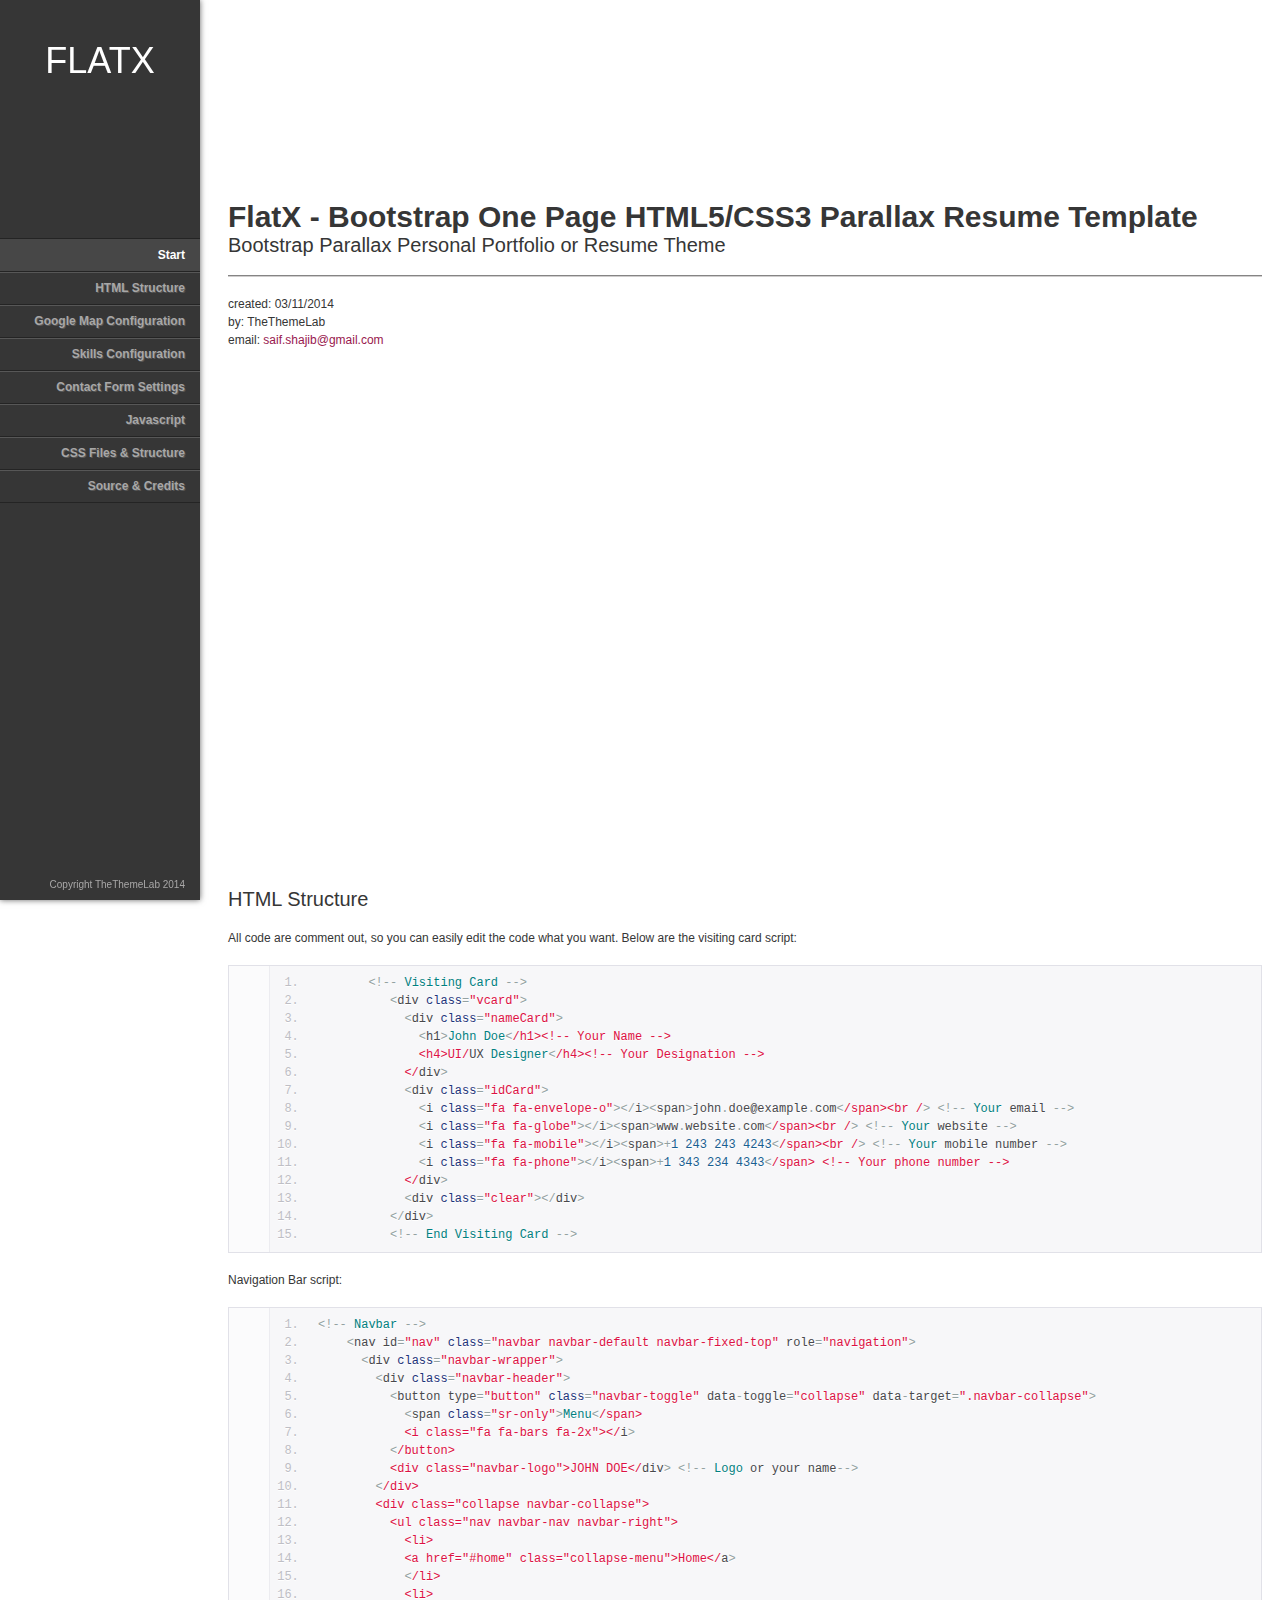
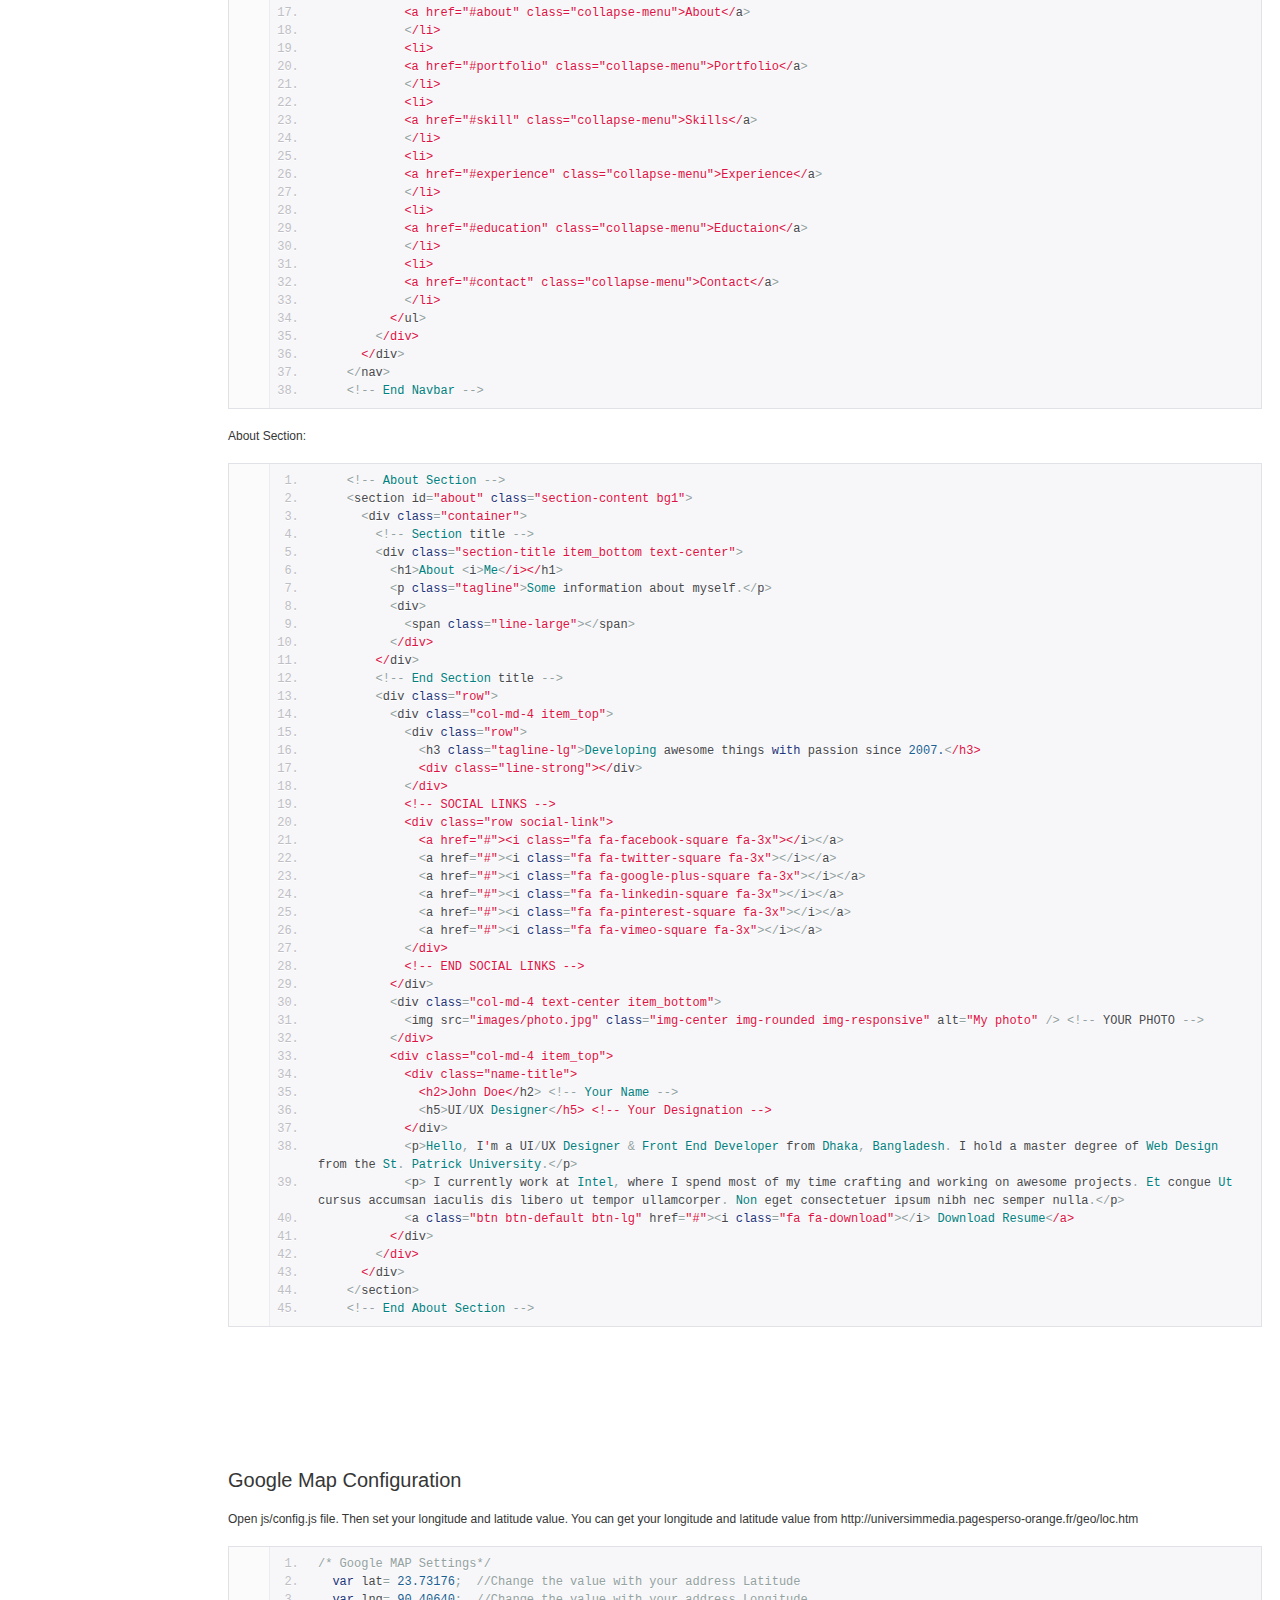
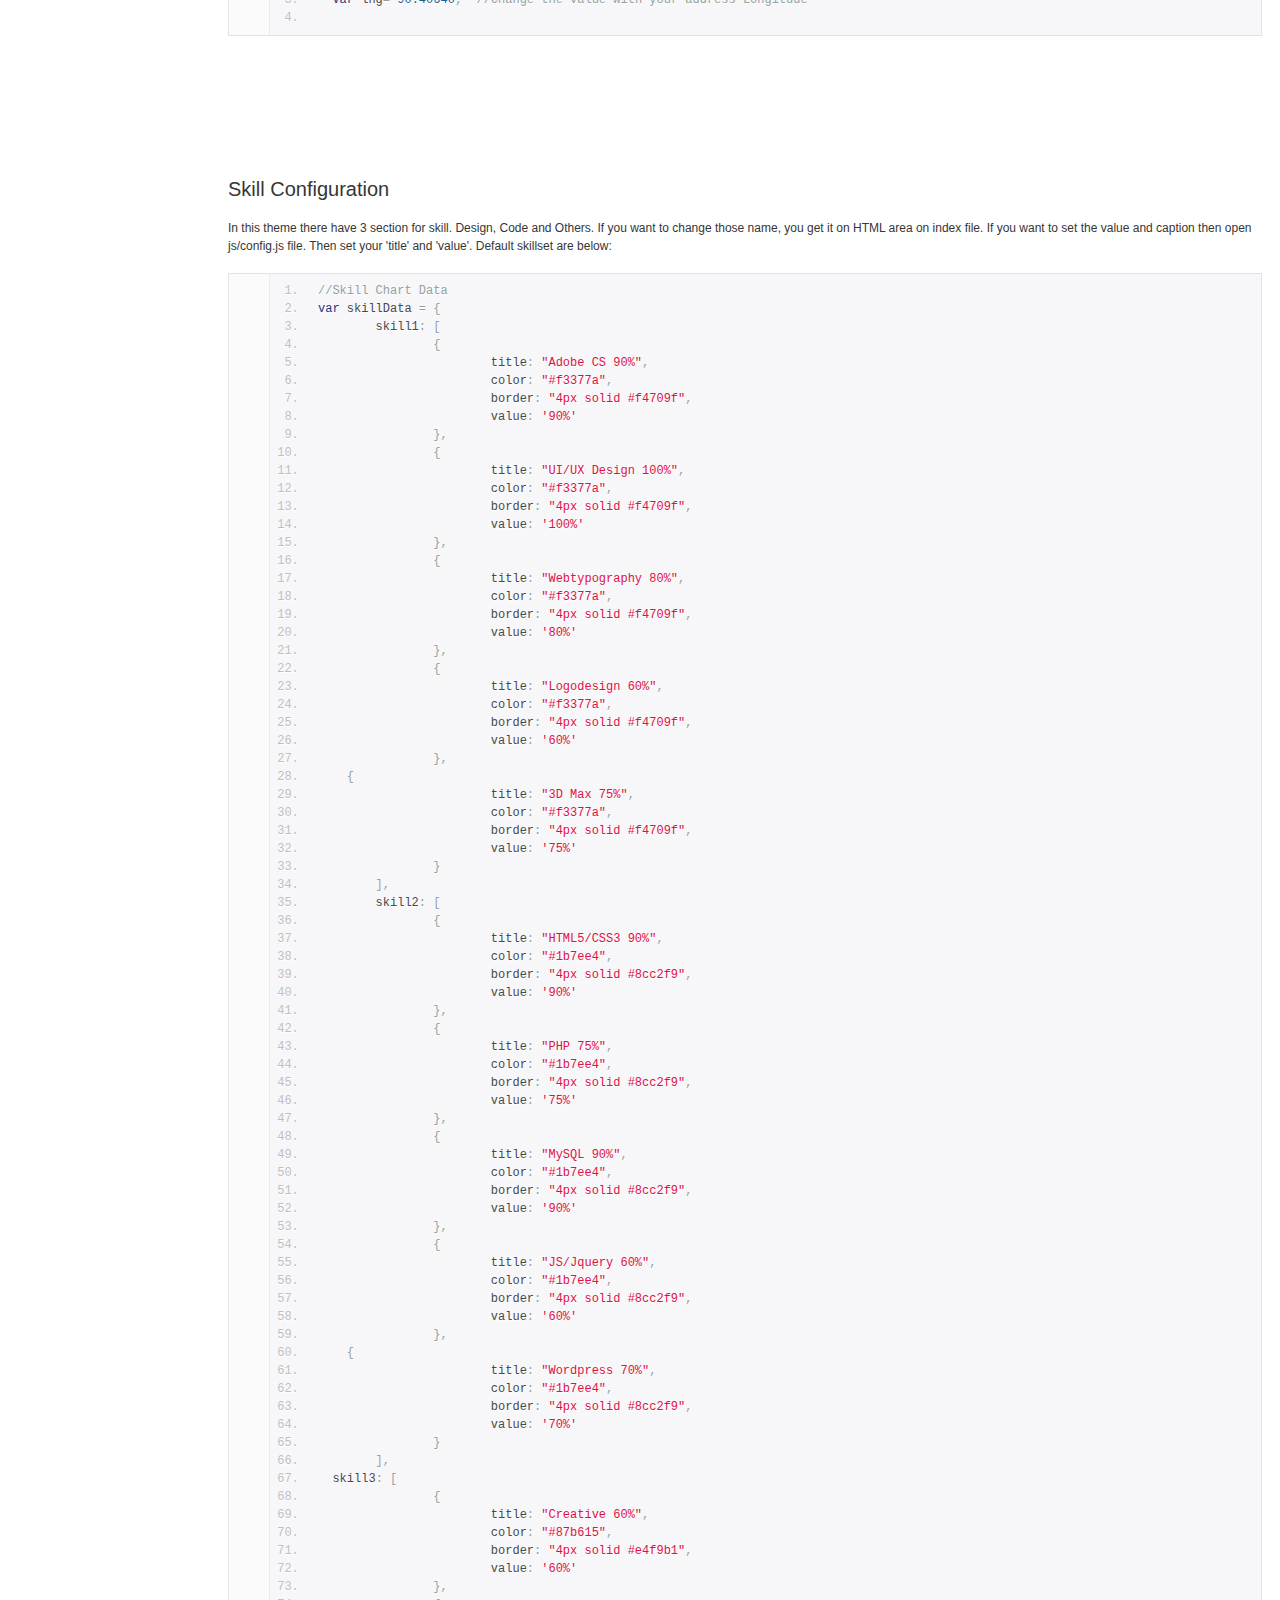
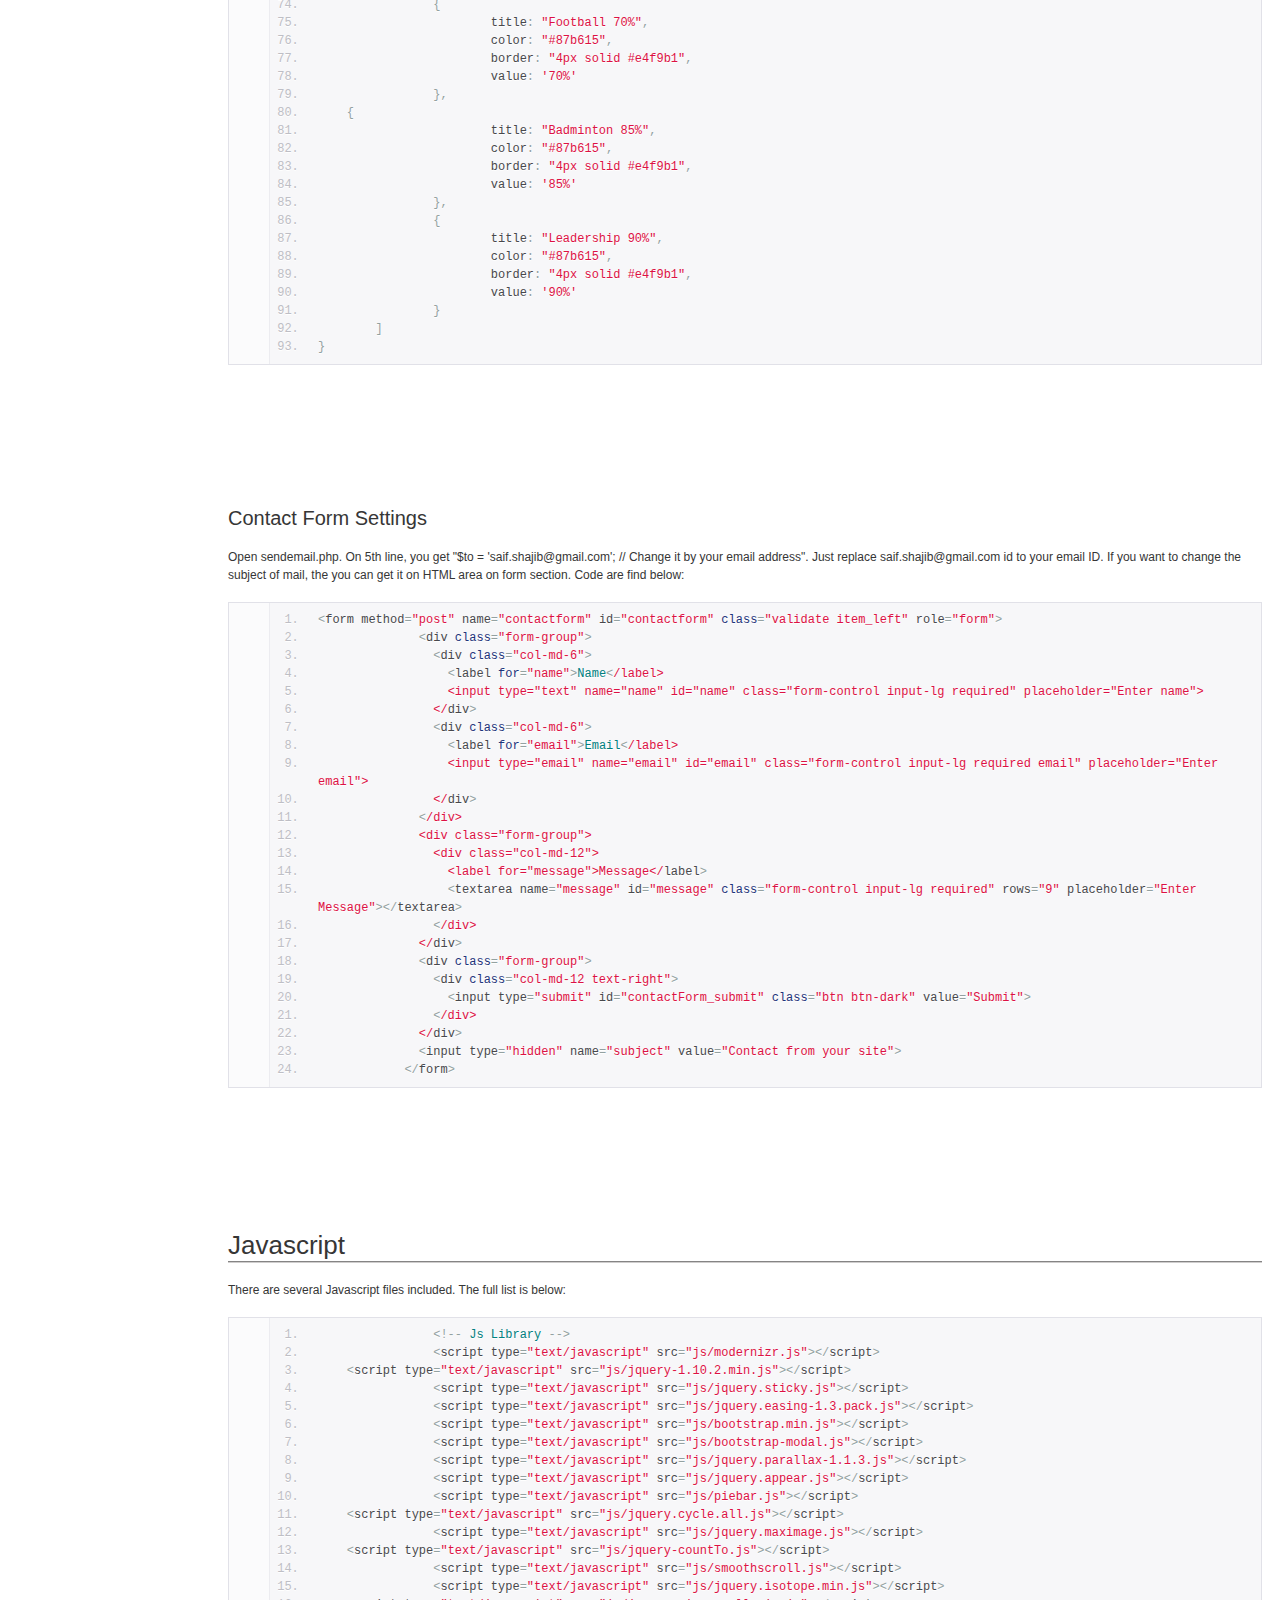
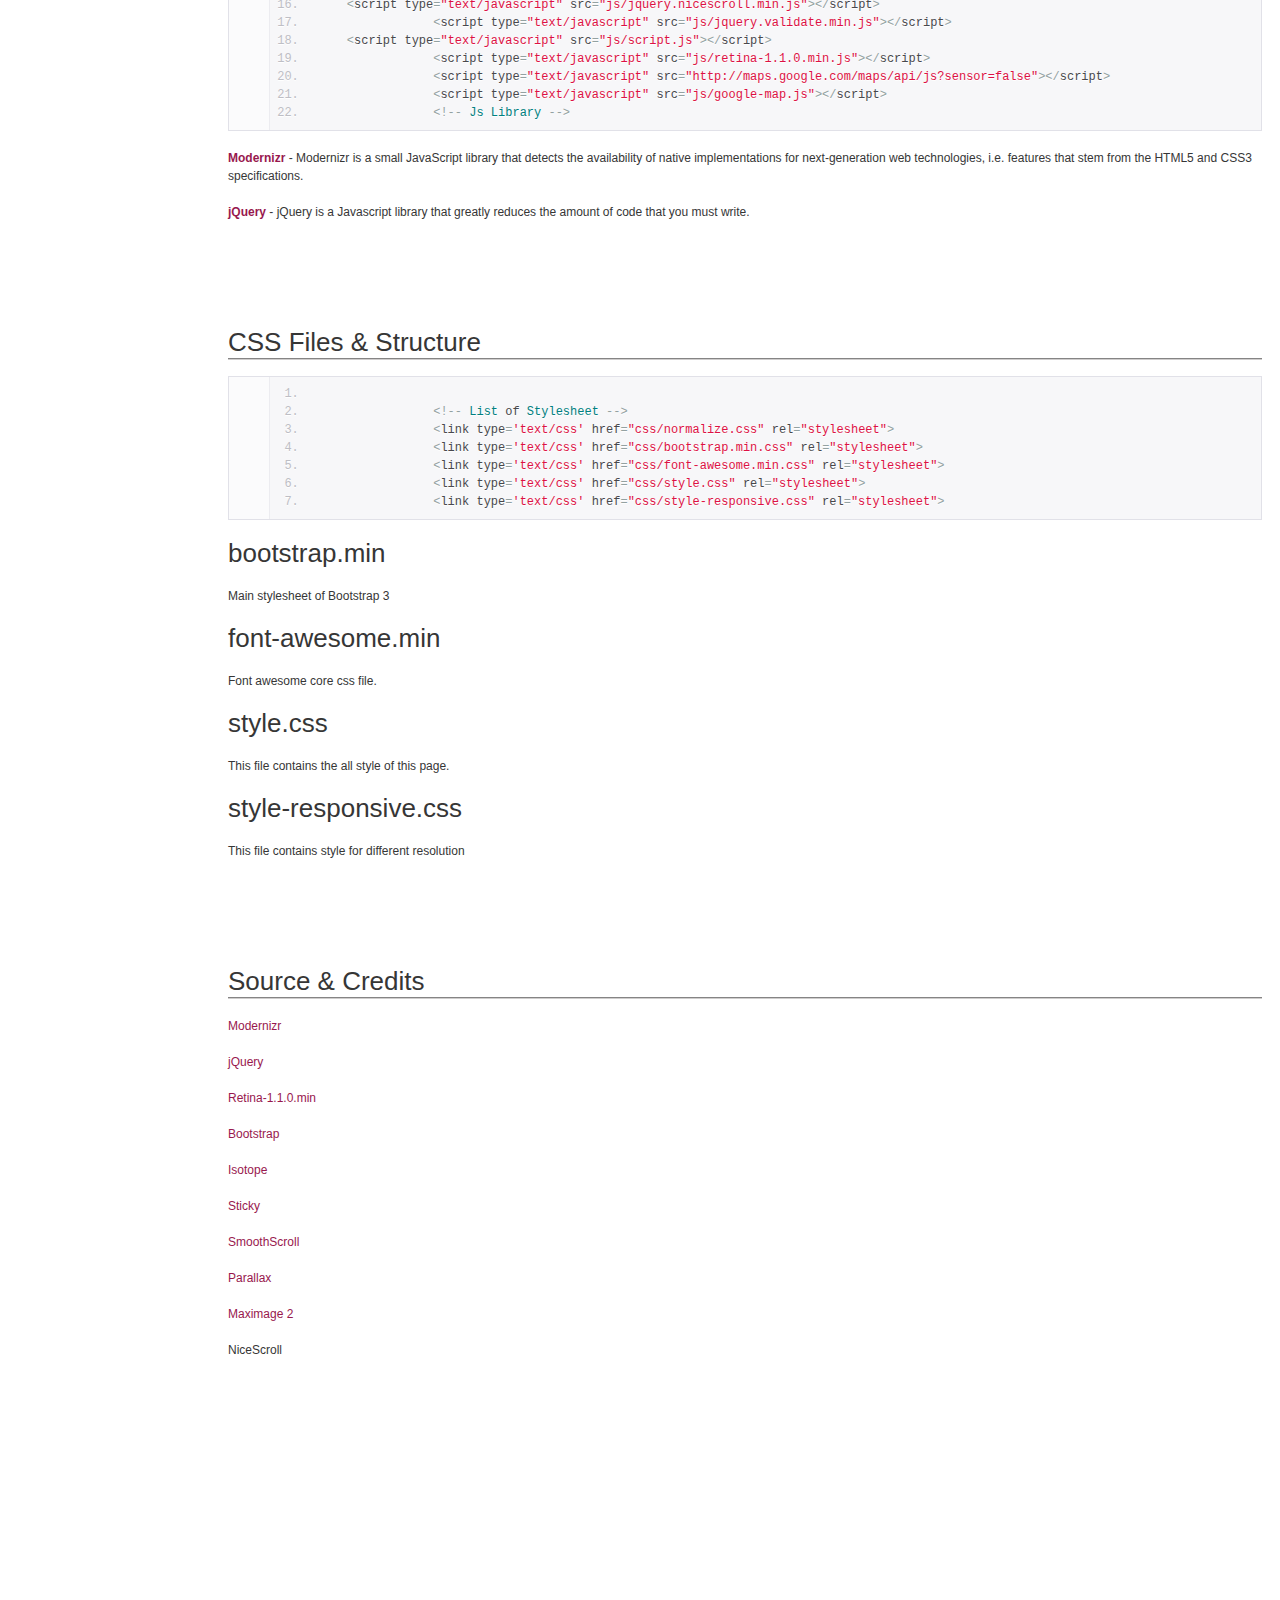
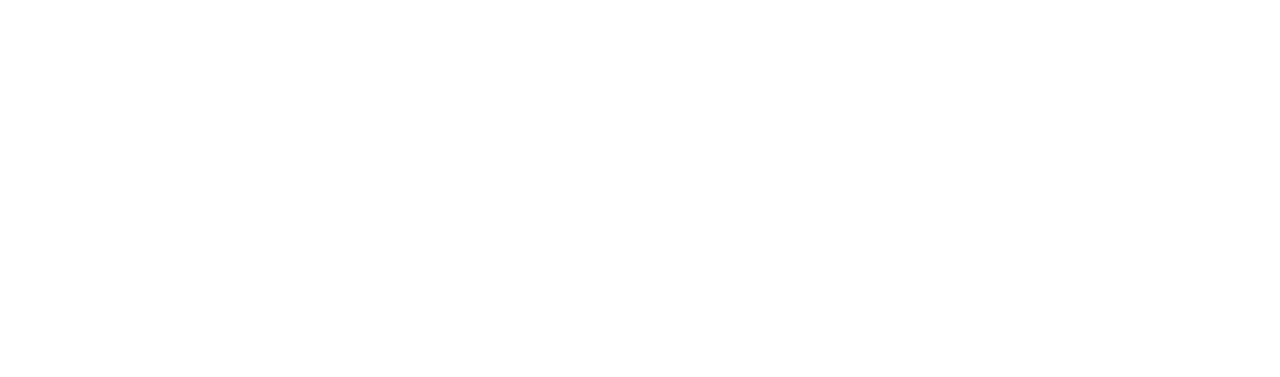
<file: documentation/index.html>
<!doctype html>  
<!--[if IE 6 ]><html lang="en-us" class="ie6"> <![endif]-->
<!--[if IE 7 ]><html lang="en-us" class="ie7"> <![endif]-->
<!--[if IE 8 ]><html lang="en-us" class="ie8"> <![endif]-->
<!--[if (gt IE 7)|!(IE)]><!-->
<html lang="en-us"><!--<![endif]-->
<head>
	<meta charset="utf-8">
	
	<title>FlatX - Bootstrap One Page HTML5/CSS3 Parallax Resume Template by TheThemeLab</title>
	
	<meta name="description" content="">
	<meta name="author" content="thethemelab">
	<meta name="copyright" content="thethemelab">
	
	<link rel="stylesheet" href="assets/css/style.css" media="all">
	<link rel="stylesheet" href="assets/js/google-code-prettify/prettify.css" media="screen">
	<script src="assets/js/google-code-prettify/prettify.js"></script>

	
	<link rel="shortcut icon" type="image/x-icon" href="favicon.ico" />

	<script src="assets/js/jquery.js"></script>
	
	<script src="assets/js/jquery.scrollTo.js"></script>
	<script src="assets/js/jquery.easing.js"></script>
	
	<script>document.createElement('section');var duration='450',easing='easeOutExpo';</script>
	<script src="assets/js/script.js"></script>
	
	<style>
		html{background-color:#fff;color:#363636;}
		::-moz-selection{background:#666;color:#98184E;}
		::selection{background:#666;color:#98184E;}
		#documenter_sidebar #documenter_logo{color:#fff;font-size:36px;text-align: center;margin-top:40px;}
		a{color:#98184E;}
		.btn {
			border-radius:3px;
		}
		.btn-primary {
			  background-image: -moz-linear-gradient(top, #, #);
			  background-image: -ms-linear-gradient(top, #, #);
			  background-image: -webkit-gradient(linear, 0 0, 0 %, from(#363636), to(#));
			  background-image: -webkit-linear-gradient(top, #, #);
			  background-image: -o-linear-gradient(top, #, #);
			  background-image: linear-gradient(top, #, #);
			  filter: progid:DXImageTransform.Microsoft.gradient(startColorstr='#', endColorstr='#', GradientType=0);
			  border-color: # # #bfbfbf;
			  color:#;
		}
		.btn-primary:hover,
		.btn-primary:active,
		.btn-primary.active,
		.btn-primary.disabled,
		.btn-primary[disabled] {
		  border-color: # # #bfbfbf;
		  background-color: #;
		}
		hr{border-top:1px solid #858484;border-bottom:1px solid #CFCDCD;}
		#documenter_sidebar, #documenter_sidebar ul a{background-color:#363636;color:#A8A7A7;http://static.revaxarts-themes.com/noise.gif}
		#documenter_sidebar ul a{-webkit-text-shadow:1px 1px 0px #575757;-moz-text-shadow:1px 1px 0px #575757;text-shadow:1px 1px 0px #575757;}
		#documenter_sidebar ul{border-top:1px solid #242424;}
		#documenter_sidebar ul a{border-top:1px solid #575757;border-bottom:1px solid #242424;color:#A8A7A7;}
		#documenter_sidebar ul a:hover{background:#474747;color:#fff;border-top:1px solid #474747;}
		#documenter_sidebar ul a.current{background:#474747;color:#fff;border-top:1px solid #474747;}
		#documenter_copyright{display:block !important;visibility:visible !important;}
	</style>
	
</head>
<body class="documenter-project-surreal-studio-retina-responsive-parallax">
	<div id="documenter_sidebar">
		<a href="#documenter_cover" id="documenter_logo">FLATX</a>
		<ul id="documenter_nav">
			<li><a class="current" href="#documenter_cover">Start</a></li>
			<li><a href="#html_structure" title="HTML Structure">HTML Structure</a></li>
			<li><a href="#html_structure_google_map">Google Map Configuration</a></li>
      <li><a href="#html_structure_skill">Skills Configuration</a></li>
      <li><a href="#html_structure_contact">Contact Form Settings</a></li>
			<li><a href="#javascript" title="Javascript">Javascript</a></li>
			<li><a href="#css_files_structure" title="CSS Files & Structure">CSS Files & Structure</a></li>
			<li><a href="#source_credits" title="Source & Credits">Source & Credits</a></li>

		</ul>
		<div id="documenter_copyright">Copyright TheThemeLab 2014 
		</div>
	</div>
	<div id="documenter_content">
	<section id="documenter_cover">
	<h1>FlatX - Bootstrap One Page HTML5/CSS3 Parallax Resume Template</h1>
	<h2>Bootstrap Parallax Personal Portfolio or Resume Theme</h2>
	<div id="documenter_buttons">
	</div>
	<hr>
	<ul>
	<li>created: 03/11/2014</li>
	<li>by: TheThemeLab</li>
	<li>email: <a href="mailto:saif.shajib@gmail.com">saif.shajib@gmail.com</a></li>
	</ul>
	<p></p>
	</section>

<section id="html_structure">
<h4 id="html_structure">HTML Structure</h4>
<p>All code are comment out, so you can easily edit the code what you want. Below are the visiting card script:</p>

<pre class="prettyprint lang-js linenums">
       &lt;!-- Visiting Card --&gt;      
          &lt;div class=&quot;vcard&quot;&gt;                
            &lt;div class=&quot;nameCard&quot;&gt;      
              &lt;h1&gt;John Doe&lt;/h1&gt;&lt;!-- Your Name --&gt;      
              &lt;h4&gt;UI/UX Designer&lt;/h4&gt;&lt;!-- Your Designation --&gt;      
            &lt;/div&gt;      
            &lt;div class=&quot;idCard&quot;&gt;            
              &lt;i class=&quot;fa fa-envelope-o&quot;&gt;&lt;/i&gt;&lt;span&gt;john.doe@example.com&lt;/span&gt;&lt;br /&gt; &lt;!-- Your email --&gt;           
              &lt;i class=&quot;fa fa-globe&quot;&gt;&lt;/i&gt;&lt;span&gt;www.website.com&lt;/span&gt;&lt;br /&gt; &lt;!-- Your website --&gt;           
              &lt;i class=&quot;fa fa-mobile&quot;&gt;&lt;/i&gt;&lt;span&gt;+1 243 243 4243&lt;/span&gt;&lt;br /&gt; &lt;!-- Your mobile number --&gt;            
              &lt;i class=&quot;fa fa-phone&quot;&gt;&lt;/i&gt;&lt;span&gt;+1 343 234 4343&lt;/span&gt; &lt;!-- Your phone number --&gt;       
            &lt;/div&gt;        
            &lt;div class=&quot;clear&quot;&gt;&lt;/div&gt;            
          &lt;/div&gt;  
          &lt;!-- End Visiting Card --&gt;
</pre>
<p>Navigation Bar script:</p>
<pre class="prettyprint lang-js linenums">
&lt;!-- Navbar --&gt;		
    &lt;nav id=&quot;nav&quot; class=&quot;navbar navbar-default navbar-fixed-top&quot; role=&quot;navigation&quot;&gt;      
      &lt;div class=&quot;navbar-wrapper&quot;&gt;				
        &lt;div class=&quot;navbar-header&quot;&gt;					
          &lt;button type=&quot;button&quot; class=&quot;navbar-toggle&quot; data-toggle=&quot;collapse&quot; data-target=&quot;.navbar-collapse&quot;&gt;						
            &lt;span class=&quot;sr-only&quot;&gt;Menu&lt;/span&gt;						
            &lt;i class=&quot;fa fa-bars fa-2x&quot;&gt;&lt;/i&gt;					
          &lt;/button&gt;          
          &lt;div class=&quot;navbar-logo&quot;&gt;JOHN DOE&lt;/div&gt; &lt;!-- Logo or your name--&gt;				
        &lt;/div&gt;				
        &lt;div class=&quot;collapse navbar-collapse&quot;&gt;					
          &lt;ul class=&quot;nav navbar-nav navbar-right&quot;&gt;						
            &lt;li&gt;							
            &lt;a href=&quot;#home&quot; class=&quot;collapse-menu&quot;&gt;Home&lt;/a&gt;						
            &lt;/li&gt;                        
            &lt;li&gt;							
            &lt;a href=&quot;#about&quot; class=&quot;collapse-menu&quot;&gt;About&lt;/a&gt;						
            &lt;/li&gt;            
            &lt;li&gt;							
            &lt;a href=&quot;#portfolio&quot; class=&quot;collapse-menu&quot;&gt;Portfolio&lt;/a&gt;						
            &lt;/li&gt;						
            &lt;li&gt;							
            &lt;a href=&quot;#skill&quot; class=&quot;collapse-menu&quot;&gt;Skills&lt;/a&gt;						
            &lt;/li&gt;						
            &lt;li&gt;							
            &lt;a href=&quot;#experience&quot; class=&quot;collapse-menu&quot;&gt;Experience&lt;/a&gt;						
            &lt;/li&gt;						
            &lt;li&gt;							
            &lt;a href=&quot;#education&quot; class=&quot;collapse-menu&quot;&gt;Eductaion&lt;/a&gt;						
            &lt;/li&gt;						
            &lt;li&gt;							
            &lt;a href=&quot;#contact&quot; class=&quot;collapse-menu&quot;&gt;Contact&lt;/a&gt;						
            &lt;/li&gt;					
          &lt;/ul&gt;				
        &lt;/div&gt;			
      &lt;/div&gt;		
    &lt;/nav&gt;		
    &lt;!-- End Navbar --&gt;
</pre>
<p>About Section:</p>
<pre class="prettyprint lang-js linenums">
    &lt;!-- About Section --&gt;		
    &lt;section id=&quot;about&quot; class=&quot;section-content bg1&quot;&gt;			
      &lt;div class=&quot;container&quot;&gt;				
        &lt;!-- Section title --&gt;				
        &lt;div class=&quot;section-title item_bottom text-center&quot;&gt;					
          &lt;h1&gt;About &lt;i&gt;Me&lt;/i&gt;&lt;/h1&gt;          
          &lt;p class=&quot;tagline&quot;&gt;Some information about myself.&lt;/p&gt;          
          &lt;div&gt;						
            &lt;span class=&quot;line-large&quot;&gt;&lt;/span&gt;					
          &lt;/div&gt;  				
        &lt;/div&gt;				
        &lt;!-- End Section title --&gt;				
        &lt;div class=&quot;row&quot;&gt;					
          &lt;div class=&quot;col-md-4 item_top&quot;&gt;            
            &lt;div class=&quot;row&quot;&gt;						
              &lt;h3 class=&quot;tagline-lg&quot;&gt;Developing awesome things with passion since 2007.&lt;/h3&gt;            
              &lt;div class=&quot;line-strong&quot;&gt;&lt;/div&gt;            
            &lt;/div&gt;        
            &lt;!-- SOCIAL LINKS --&gt;    
            &lt;div class=&quot;row social-link&quot;&gt;            
              &lt;a href=&quot;#&quot;&gt;&lt;i class=&quot;fa fa-facebook-square fa-3x&quot;&gt;&lt;/i&gt;&lt;/a&gt;            
              &lt;a href=&quot;#&quot;&gt;&lt;i class=&quot;fa fa-twitter-square fa-3x&quot;&gt;&lt;/i&gt;&lt;/a&gt;            
              &lt;a href=&quot;#&quot;&gt;&lt;i class=&quot;fa fa-google-plus-square fa-3x&quot;&gt;&lt;/i&gt;&lt;/a&gt;            
              &lt;a href=&quot;#&quot;&gt;&lt;i class=&quot;fa fa-linkedin-square fa-3x&quot;&gt;&lt;/i&gt;&lt;/a&gt;            
              &lt;a href=&quot;#&quot;&gt;&lt;i class=&quot;fa fa-pinterest-square fa-3x&quot;&gt;&lt;/i&gt;&lt;/a&gt;            
              &lt;a href=&quot;#&quot;&gt;&lt;i class=&quot;fa fa-vimeo-square fa-3x&quot;&gt;&lt;/i&gt;&lt;/a&gt;            
            &lt;/div&gt;         	
            &lt;!-- END SOCIAL LINKS --&gt;
          &lt;/div&gt;					
          &lt;div class=&quot;col-md-4 text-center item_bottom&quot;&gt;					    
            &lt;img src=&quot;images/photo.jpg&quot; class=&quot;img-center img-rounded img-responsive&quot; alt=&quot;My photo&quot; /&gt; &lt;!-- YOUR PHOTO --&gt;					
          &lt;/div&gt;					
          &lt;div class=&quot;col-md-4 item_top&quot;&gt;           
            &lt;div class=&quot;name-title&quot;&gt;              
              &lt;h2&gt;John Doe&lt;/h2&gt; &lt;!-- Your Name --&gt;            
              &lt;h5&gt;UI/UX Designer&lt;/h5&gt; &lt;!-- Your Designation --&gt;          
            &lt;/div&gt;              
            &lt;p&gt;Hello, I'm a UI/UX Designer &amp; Front End Developer from Dhaka, Bangladesh. I hold a master degree of Web Design from the St. Patrick University.&lt;/p&gt;            
            &lt;p&gt; I currently work at Intel, where I spend most of my time crafting and working on awesome projects. Et congue Ut cursus accumsan iaculis dis libero ut tempor ullamcorper. Non eget consectetuer ipsum nibh nec semper nulla.&lt;/p&gt;            
            &lt;a class=&quot;btn btn-default btn-lg&quot; href=&quot;#&quot;&gt;&lt;i class=&quot;fa fa-download&quot;&gt;&lt;/i&gt; Download Resume&lt;/a&gt;           					
          &lt;/div&gt;				
        &lt;/div&gt;			 			
      &lt;/div&gt;		
    &lt;/section&gt;		
    &lt;!-- End About Section --&gt;             
</pre>
<p>	&nbsp;</p>
</section>
<section id="html_structure_google_map">
<h4>Google Map Configuration</h4>
<p>Open js/config.js file. Then set your longitude and latitude value. You can get your longitude and latitude value from http://universimmedia.pagesperso-orange.fr/geo/loc.htm</p>

<pre class="prettyprint lang-js linenums">
/* Google MAP Settings*/
  var lat= 23.73176;  //Change the value with your address Latitude
  var lng= 90.40640;  //Change the value with your address Longitude
  
</pre>
<p>	&nbsp;</p>
</section>
<section id="html_structure_skill">
<h4>Skill Configuration</h4>
<p>	In this theme there have 3 section for skill. Design, Code and Others. If you want to change those name, you get it on HTML area on index file. If you want to set the value and caption then open js/config.js file.
Then set your 'title' and 'value'. Default skillset are below:</p>
<pre class="prettyprint lang-js linenums">
//Skill Chart Data
var skillData = {
	skill1: [
		{
			title: "Adobe&nbsp;CS 90%",
			color: "#f3377a",
			border: "4px solid #f4709f",
			value: '90%'
		},
		{
			title: "UI/UX Design 100%",
			color: "#f3377a",
			border: "4px solid #f4709f",
			value: '100%'
		},
		{
			title: "Webtypography 80%",
			color: "#f3377a",
			border: "4px solid #f4709f",
			value: '80%'
		},
		{
			title: "Logodesign 60%",
			color: "#f3377a",
			border: "4px solid #f4709f",
			value: '60%'
		},
    {
			title: "3D Max 75%",
			color: "#f3377a",
			border: "4px solid #f4709f",
			value: '75%'
		}
	],
	skill2: [
		{
			title: "HTML5/CSS3 90%",
			color: "#1b7ee4",
			border: "4px solid #8cc2f9",
			value: '90%'
		},
		{
			title: "PHP 75%",
			color: "#1b7ee4",
			border: "4px solid #8cc2f9",
			value: '75%'
		},
		{
			title: "MySQL 90%",
			color: "#1b7ee4",
			border: "4px solid #8cc2f9",
			value: '90%'
		},
		{
			title: "JS/Jquery 60%",
			color: "#1b7ee4",
			border: "4px solid #8cc2f9",
			value: '60%'
		},
    {
			title: "Wordpress 70%",
			color: "#1b7ee4",
			border: "4px solid #8cc2f9",
			value: '70%'
		}
	],
  skill3: [
		{
			title: "Creative 60%",
			color: "#87b615",
			border: "4px solid #e4f9b1",
			value: '60%'
		},
		{
			title: "Football 70%",
			color: "#87b615",
			border: "4px solid #e4f9b1",
			value: '70%'
		},
    {
			title: "Badminton 85%",
			color: "#87b615",
			border: "4px solid #e4f9b1",
			value: '85%'
		},
		{
			title: "Leadership 90%",
			color: "#87b615",
			border: "4px solid #e4f9b1",
			value: '90%'
		}
	]
}
</pre>
<p>	&nbsp;</p>
</section>
<section id="html_structure_contact">
<h4>Contact Form Settings</h4>
<p>	Open sendemail.php. On 5th line, you get "$to = 'saif.shajib@gmail.com';  // Change it by your email address". Just replace saif.shajib@gmail.com id to your email ID.
If you want to change the subject of mail, the you can get it on HTML area on form section. Code are find below:</p>
<pre class="prettyprint lang-js linenums">
&lt;form method=&quot;post&quot; name=&quot;contactform&quot; id=&quot;contactform&quot; class=&quot;validate item_left&quot; role=&quot;form&quot;&gt;									                   
              &lt;div class=&quot;form-group&quot;&gt;										
                &lt;div class=&quot;col-md-6&quot;&gt;										
                  &lt;label for=&quot;name&quot;&gt;Name&lt;/label&gt;										
                  &lt;input type=&quot;text&quot; name=&quot;name&quot; id=&quot;name&quot; class=&quot;form-control input-lg required&quot; placeholder=&quot;Enter name&quot;&gt;										
                &lt;/div&gt;										
                &lt;div class=&quot;col-md-6&quot;&gt;											
                  &lt;label for=&quot;email&quot;&gt;Email&lt;/label&gt;										
                  &lt;input type=&quot;email&quot; name=&quot;email&quot; id=&quot;email&quot; class=&quot;form-control input-lg required email&quot; placeholder=&quot;Enter email&quot;&gt;										
                &lt;/div&gt;									
              &lt;/div&gt;									
              &lt;div class=&quot;form-group&quot;&gt;										
                &lt;div class=&quot;col-md-12&quot;&gt;										
                  &lt;label for=&quot;message&quot;&gt;Message&lt;/label&gt;										
                  &lt;textarea name=&quot;message&quot; id=&quot;message&quot; class=&quot;form-control input-lg required&quot; rows=&quot;9&quot; placeholder=&quot;Enter Message&quot;&gt;&lt;/textarea&gt;										
                &lt;/div&gt;									
              &lt;/div&gt;									
              &lt;div class=&quot;form-group&quot;&gt;										
                &lt;div class=&quot;col-md-12 text-right&quot;&gt;											
                  &lt;input type=&quot;submit&quot; id=&quot;contactForm_submit&quot; class=&quot;btn btn-dark&quot; value=&quot;Submit&quot;&gt;										
                &lt;/div&gt;									
              &lt;/div&gt;                  
              &lt;input type=&quot;hidden&quot; name=&quot;subject&quot; value=&quot;Contact from your site&quot;&gt;								
            &lt;/form&gt;	
</pre>
<p>	&nbsp;</p>
</section>
<section id="javascript">
	<div class="page-header"><h3>Javascript</h3><hr class="notop"></div>
<p>
	There are several Javascript files included. The full list is below:</p>
<pre class="prettyprint lang-js linenums">
		&lt;!-- Js Library --&gt;
		&lt;script type=&quot;text/javascript&quot; src=&quot;js/modernizr.js&quot;&gt;&lt;/script&gt;
    &lt;script type=&quot;text/javascript&quot; src=&quot;js/jquery-1.10.2.min.js&quot;&gt;&lt;/script&gt;
		&lt;script type=&quot;text/javascript&quot; src=&quot;js/jquery.sticky.js&quot;&gt;&lt;/script&gt;
		&lt;script type=&quot;text/javascript&quot; src=&quot;js/jquery.easing-1.3.pack.js&quot;&gt;&lt;/script&gt;
		&lt;script type=&quot;text/javascript&quot; src=&quot;js/bootstrap.min.js&quot;&gt;&lt;/script&gt;
		&lt;script type=&quot;text/javascript&quot; src=&quot;js/bootstrap-modal.js&quot;&gt;&lt;/script&gt;
		&lt;script type=&quot;text/javascript&quot; src=&quot;js/jquery.parallax-1.1.3.js&quot;&gt;&lt;/script&gt;
		&lt;script type=&quot;text/javascript&quot; src=&quot;js/jquery.appear.js&quot;&gt;&lt;/script&gt;
		&lt;script type=&quot;text/javascript&quot; src=&quot;js/piebar.js&quot;&gt;&lt;/script&gt;
    &lt;script type=&quot;text/javascript&quot; src=&quot;js/jquery.cycle.all.js&quot;&gt;&lt;/script&gt;
		&lt;script type=&quot;text/javascript&quot; src=&quot;js/jquery.maximage.js&quot;&gt;&lt;/script&gt;
    &lt;script type=&quot;text/javascript&quot; src=&quot;js/jquery-countTo.js&quot;&gt;&lt;/script&gt;
		&lt;script type=&quot;text/javascript&quot; src=&quot;js/smoothscroll.js&quot;&gt;&lt;/script&gt;
		&lt;script type=&quot;text/javascript&quot; src=&quot;js/jquery.isotope.min.js&quot;&gt;&lt;/script&gt;
    &lt;script type=&quot;text/javascript&quot; src=&quot;js/jquery.nicescroll.min.js&quot;&gt;&lt;/script&gt;
		&lt;script type=&quot;text/javascript&quot; src=&quot;js/jquery.validate.min.js&quot;&gt;&lt;/script&gt;
    &lt;script type=&quot;text/javascript&quot; src=&quot;js/script.js&quot;&gt;&lt;/script&gt;
		&lt;script type=&quot;text/javascript&quot; src=&quot;js/retina-1.1.0.min.js&quot;&gt;&lt;/script&gt;
		&lt;script type=&quot;text/javascript&quot; src=&quot;http://maps.google.com/maps/api/js?sensor=false&quot;&gt;&lt;/script&gt;
		&lt;script type=&quot;text/javascript&quot; src=&quot;js/google-map.js&quot;&gt;&lt;/script&gt;
		&lt;!-- Js Library --&gt;
</pre>
<p>
	<a href="http://modernizr.com/docs/" target="_blank"><strong>Modernizr</strong></a> - Modernizr is a small JavaScript library that <em>detects</em> the availability of native implementations for next-generation web technologies, i.e. features that stem from the HTML5 and CSS3 specifications.</p>
<p>
	<a href="http://docs.jquery.com/Main_Page" target="_blank"><strong>jQuery</strong></a> - jQuery is a Javascript library that greatly reduces the amount of code that you must write.</p>
</section>

<section id="css_files_structure">
	<div class="page-header"><h3>CSS Files & Structure</h3><hr class="notop"></div>
<pre class="prettyprint lang-js linenums">  
		&lt;!-- List of Stylesheet --&gt;
		&lt;link type='text/css' href=&quot;css/normalize.css&quot; rel=&quot;stylesheet&quot;&gt;
		&lt;link type='text/css' href=&quot;css/bootstrap.min.css&quot; rel=&quot;stylesheet&quot;&gt;
		&lt;link type='text/css' href=&quot;css/font-awesome.min.css&quot; rel=&quot;stylesheet&quot;&gt;
		&lt;link type='text/css' href=&quot;css/style.css&quot; rel=&quot;stylesheet&quot;&gt;
		&lt;link type='text/css' href=&quot;css/style-responsive.css&quot; rel=&quot;stylesheet&quot;&gt;
</pre>      
<h3>bootstrap.min</h3>
<p>Main stylesheet of Bootstrap 3</p>  
<h3>font-awesome.min</h3>
<p>Font awesome core css file.</p>
<h3>style.css</h3>
<p>	This file contains the all style of this page.</p>
<h3>style-responsive.css</h3>
<p>	This file contains style for different resolution</p>  

</section>
<section id="source_credits">
	<div class="page-header"><h3>Source & Credits</h3><hr class="notop"></div>
<p>
	<a href="http://modernizr.com/" target="_blank">Modernizr</a></p>
<p>
	<a href="http://jquery.com/" target="_blank">jQuery</a></p>
<p> <a href="http://retinajs.com/" target="_blank">Retina-1.1.0.min</a></p>
<p> <a href="http://getbootstrap.com/" target="_blank">Bootstrap</a></p>
<p> <a href="http://isotope.metafizzy.co/" target="_blank">Isotope</a></p>
<p> <a href="http://stickyjs.com/" target="_blank">Sticky</a></p>
<p> <a href="http://cferdinandi.github.io/smooth-scroll/" target="_blank">SmoothScroll</a></p>
<p> <a href="https://github.com/wagerfield/parallax" target="_blank">Parallax</a></p>
<p> <a href="http://www.aaronvanderzwan.com/maximage/" target="_blank">Maximage 2</a></p>
<p>NiceScroll</p>
</section>

	</div>
</body>
</html>
</file>
<file: documentation/assets/css/style.css>
html,body,div,span,applet,object,iframe,h1,h2,h3,h4,h5,h6,p,blockquote,a,abbr,acronym,address,big,cite,code,del,dfn,em,font,img,ins,kbd,q,s,samp,small,strike,strong,sub,sup,tt,var,dl,dt,dd,ol,ul,li,fieldset,form,label,legend,table,caption,tbody,tfoot,thead,tr,th,td{
	margin:0;
	padding:0;
	border:0;
	outline:0;
	font-weight:inherit;
	font-style:inherit;
	font-size:100%;
	font-family:inherit;
	vertical-align:baseline;
}
html { 
	font-size:101%;
	font-family:Arial,verdana,arial,sans-serif;
	font-size:12px;
	-webkit-text-size-adjust:none;
	color:#6F6F6F;
	background-color:#efefef;   
}
body{
	min-height:100%;
	height:auto;
	width:100%;
}
footer, header, section {
	display:block;
}
a{ color:#6F6F6F; text-decoration:none; cursor:pointer; }
a:hover { text-decoration:underline }
p, ul, ol{
	margin:18px 0;
	line-height:1.5em;
}
li{
	list-style:none;
}
li.placeholder{
	height:70px;
	width:100%;
	font-size:16px;
}
hr { 
	display:block;
	height:0px;
	line-height:0px;
	border:0;
	border-top:1px solid #ddd;
	border-bottom:1px solid #aaa;
	margin:16px 0;
	padding:0;
	clear:both;
	float:none;
}
hr.notop{
	margin-top:0;
}
strong{
	font-weight:700;
}
#documenter_buttons{
	position:absolute;
	right:10px;
	margin-top:-30px;
}
.btn{
	cursor:pointer;
	width:auto;
	padding:7px 7px 8px;
	border-radius:3px;
	border:1px solid #ccc;
}
.btn:hover{
	border:1px solid #B1B4B0;
	box-shadow:0px 2px 2px rgba(0,0,0,0.1);
	-moz-box-shadow:0px 2px 2px rgba(0,0,0,0.1);
	-webkit-box-shadow:0px 2px 2px rgba(0,0,0,0.1);
	text-decoration:none;
}
.btn:active{
	border:1px solid #B1B4B0;
	box-shadow:inset 0px 2px 2px rgba(0,0,0,0.1);
	-moz-box-shadow:inset 0px 2px 2px rgba(0,0,0,0.1);
	-webkit-box-shadow:inset 0px 2px 2px rgba(0,0,0,0.1);
	background-color:#eee;
}

#documenter_content{
	position:absolute;
	right:18px;
	left:218px;
	padding-left:10px;
	padding-bottom:600px;
	min-height:100%;
	height:auto;
	z-index:1;
}
#documenter_sidebar{
	-moz-box-shadow:0 0 6px rgba(3,3,3,0.6);
	-webkit-box-shadow:0 0 6px rgba(3,3,3,0.6);
	box-shadow:0 0 6px rgba(3,3,3,0.6);
	position:fixed;
	left:0;
	width:200px;
	height:100%;
	min-height:100%;
	z-index:100;
}
#documenter_sidebar a{
	position:relative;
	z-index:100;
}
img{
	border:0;
}
#documenter_copyright{
	position:absolute;
	bottom:10px;
	font-size:10px;
	right:15px;
	width:200px;
	text-align:right;
	z-index:1
}
noscript{
	display:block;
	position:absolute;
	top:238px;
	margin:0 auto;
	width:800px;
	bottom:0;
	z-index:20;
}
noscript p{
	width:800px;
	font-size:20px;
	padding-top:20px;
	margin:0 auto;
	color:#4D4D4D;
}
.small{
	font-size:10px;
	letter-spacing:0;
}

/*----------------------------------------------------------------------*/
/* Sidebar
/*----------------------------------------------------------------------*/

#documenter_sidebar #documenter_logo{
	display:block;
	height:20%;
	max-height:200px;
	min-height:70px;
	width:200px;
	background-position:center center;
	background-repeat:no-repeat;
}
#documenter_sidebar ul{
	font-size:12px;
	font-weight:700;
	min-height:150px;
	height:75%;
	overflow:auto;
}

#documenter_sidebar ul li{
	text-align:right;
	padding:0;
}
#documenter_sidebar ul a{
	display:block;
	border-top:1px solid #ddd;
	border-bottom:1px solid #aaa;
	padding:6px 15px 7px 0;
	text-align:right;
}
#documenter_sidebar ul a:hover,#documenter_sidebar ul a.current{
	-webkit-text-shadow:none;
	-moz-text-shadow:none;
	text-shadow:none;
	text-decoration:none;
}
#documenter_sidebar ul li ul{
	border-top:0;
	font-size:10px;
	min-height:10px;
	height:auto;
	overflow:auto;
	margin:0;
	display:none;
}
#documenter_sidebar ul li ul li a{
	display:block;
	padding:4px 15px 5px 0;
	text-align:right;
}

/*----------------------------------------------------------------------*/
/* Content
/*----------------------------------------------------------------------*/

#documenter_cover{
	position:relative;
	height:600px;
	padding-top:200px !important;
}
#documenter_cover li{
	list-style:none !important;
	margin-left:0 !important;
}
#documenter_cover p{
	width:500px;
}
#documenter_content section{
	padding-top:70px;
}
#documenter_content h1{
	font-size:30px;
	font-weight:700;
}
#documenter_content h2{
	font-size:20px;
	margin-bottom:18px;
	font-weight:100;
}
#documenter_content h3{
	font-size:26px;
	margin:18px 0 0;
	font-weight:100;
}
#documenter_content h4{
	font-size:20px;
	margin:18px 0;
	font-weight:100;
}
#documenter_content h5{
	font-size:16px;
	margin:18px 0;
	font-weight:100;
}
#documenter_content h6{
	font-size:14px;
	margin:18px 0;
	font-weight:100;
}
#documenter_content p{
	margin:18px 0;
}
#documenter_content ol li{
	list-style:decimal;
	margin-left:36px;
}
#documenter_content ul li{
	list-style:square;
	margin-left:36px;
}
#documenter_content dl{
}
#documenter_content dl dt{
	padding-top:12px;
	font-weight:700;
	font-size:14px;
}
#documenter_content dl dd{
	padding-top:3px;
	margin-left:18px;
}
#documenter_content table{
	border-collapse:collapse;
}
#documenter_content table th{
	font-weight:700;
}
#documenter_content table th, #documenter_content table td{
	padding:3px;
	text-align:left;
}
#documenter_content code{
	font-family:"Courier New", Courier, monospace;
	font-size:12px;
}
#documenter_content .warning{
	padding:10px 10px 10px 30px;
	border:1px solid #D5D458;
	background-color:#F0FEB1;
	background-image:url(img/warning.png);
	background-repeat:no-repeat;
	background-position: 8px 11px;
}
#documenter_content .info{
	padding:10px 10px 10px 30px;
	border:1px solid #6AB3FF;
	background-color:#A3D0FF;
	background-image:url(img/info.png);
	background-repeat:no-repeat;
	background-position: 8px 11px;
}
#documenter_content div.alert {
  padding: 8px 35px 8px 14px;
  text-shadow: 0 1px 0 rgba(255, 255, 255, 0.5);
  background-color: #fcf8e3;
  border: 1px solid #fbeed5;
  -webkit-border-radius: 4px;
  -moz-border-radius: 4px;
  border-radius: 4px;
}
#documenter_content div.alert-success,#documenter_content  div.alert-success div.alert-heading {
  color: #468847;
}
#documenter_content div.alert-danger,#documenter_content  div.alert-error {
  background-color: #f2dede;
  border-color: #eed3d7;
}
#documenter_content div.alert-danger,
#documenter_content div.alert-error,
#documenter_content div.alert-danger div.alert-heading,
#documenter_content div.alert-error div.alert-heading {
  color: #b94a48;
}
#documenter_content div.alert-info {
  background-color: #d9edf7;
  border-color: #bce8f1;
}
#documenter_content div.alert-info,#documenter_content  div.alert-info div.alert-heading {
  color: #3a87ad;
}
#documenter_content div.alert-block {
  padding-top: 14px;
  padding-bottom: 14px;
}
#documenter_content div.alert-block > p,#documenter_content  div.alert-block > ul {
  margin-bottom: 0;
}
#documenter_content div.alert-block p + p {
  margin-top: 5px;
}





/*----------------------------------------------------------------------*/
/* Print Styles
/*----------------------------------------------------------------------*/

@media print {
	 * { background: transparent !important; color: black !important; text-shadow: none !important; filter:none !important;
	-ms-filter: none !important; } /* Black prints faster: sanbeiji.com/archives/953 */
	a, a:visited { color: #444 !important; text-decoration: underline; }
	a[href]:after { content: " (" attr(href) ")"; }
	abbr[title]:after { content: " (" attr(title) ")"; }
	.ir a:after, a[href^="javascript:"]:after, a[href^="#"]:after { content: ""; }  /* Don't show links for images, or javascript/internal links */
	pre, blockquote { border: 1px solid #999; page-break-inside: avoid; }
	thead { display: table-header-group; } /* css-discuss.incutio.com/wiki/Printing_Tables */
	tr, img { page-break-inside: avoid; }
	@page { margin: 0.5cm; }
	p, h2, h3 { orphans: 3; widows: 3; }
	h2, h3{ page-break-after: avoid; }
	hr { border-top:1px solid #000 !important;border-bottom:0 !important; }
	
	#documenter_sidebar{
		-moz-box-shadow:none;
		-webkit-box-shadow:none;
		box-shadow:none;
		position:absolute;
		left:10px;
		top:0;
		width:100%;
		margin-top:500px;
	}
	#documenter_sidebar ul:before { content: "Table of Contents"; }
	
	#documenter_sidebar ul{
		border:0 !important;
	}
	#documenter_sidebar ul li{
		border:0 !important;
		text-align:left;
	}
	#documenter_sidebar ul li a{
		border:0 !important;
		text-align:left;
		padding:4px;
	}
	#documenter_sidebar ul li a:hover{
		border:0 !important;
	}
	#documenter_sidebar #documenter_logo{
		display:none;
	}
	#documenter_sidebar #documenter_copyright{
		display:none;
	}
	#documenter_content{
		left:10px;
	}
	#documenter_cover{
		margin-bottom:300px;
	}
	#documenter_content .warning{
		background-image:url(img/warning.png) !important;
		background-repeat:no-repeat !important;
		background-position: 8px 11px !important;
	}
	#documenter_content .info{
		background-image:url(img/info.png) !important;
		background-repeat:no-repeat !important;
		background-position: 8px 11px !important;
	}
}
</file>
<file: documentation/assets/js/google-code-prettify/prettify.css>
.com { color: #93a1a1; white-space:pre-wrap; }
.lit { color: #195f91; white-space:pre-wrap; }
.pun, .opn, .clo { color: #93a1a1; white-space:pre-wrap; }
.fun { color: #dc322f; white-space:pre-wrap; }
.str, .atv { color: #D14;  white-space:pre-wrap;}
.kwd, .linenums .tag { color: #1e347b; white-space:pre-wrap; }
.typ, .atn, .dec, .var { color: teal;  white-space:pre-wrap;}
.pln { color: #48484c; white-space:pre-wrap;}

.prettyprint {
  padding: 8px;
  background-color: #f7f7f9;
  border: 1px solid #e1e1e8;
}
.prettyprint.linenums {
  -webkit-box-shadow: inset 40px 0 0 #fbfbfc, inset 41px 0 0 #ececf0;
     -moz-box-shadow: inset 40px 0 0 #fbfbfc, inset 41px 0 0 #ececf0;
          box-shadow: inset 40px 0 0 #fbfbfc, inset 41px 0 0 #ececf0;
}

/* Specify class=linenums on a pre to get line numbering */
ol.linenums {
  margin: 0 0 0 33px; /* IE indents via margin-left */
} 
ol.linenums li {
  padding-left: 12px;
  color: #bebec5;
  line-height: 18px;
  text-shadow: 0 1px 0 #fff;
}
</file>
